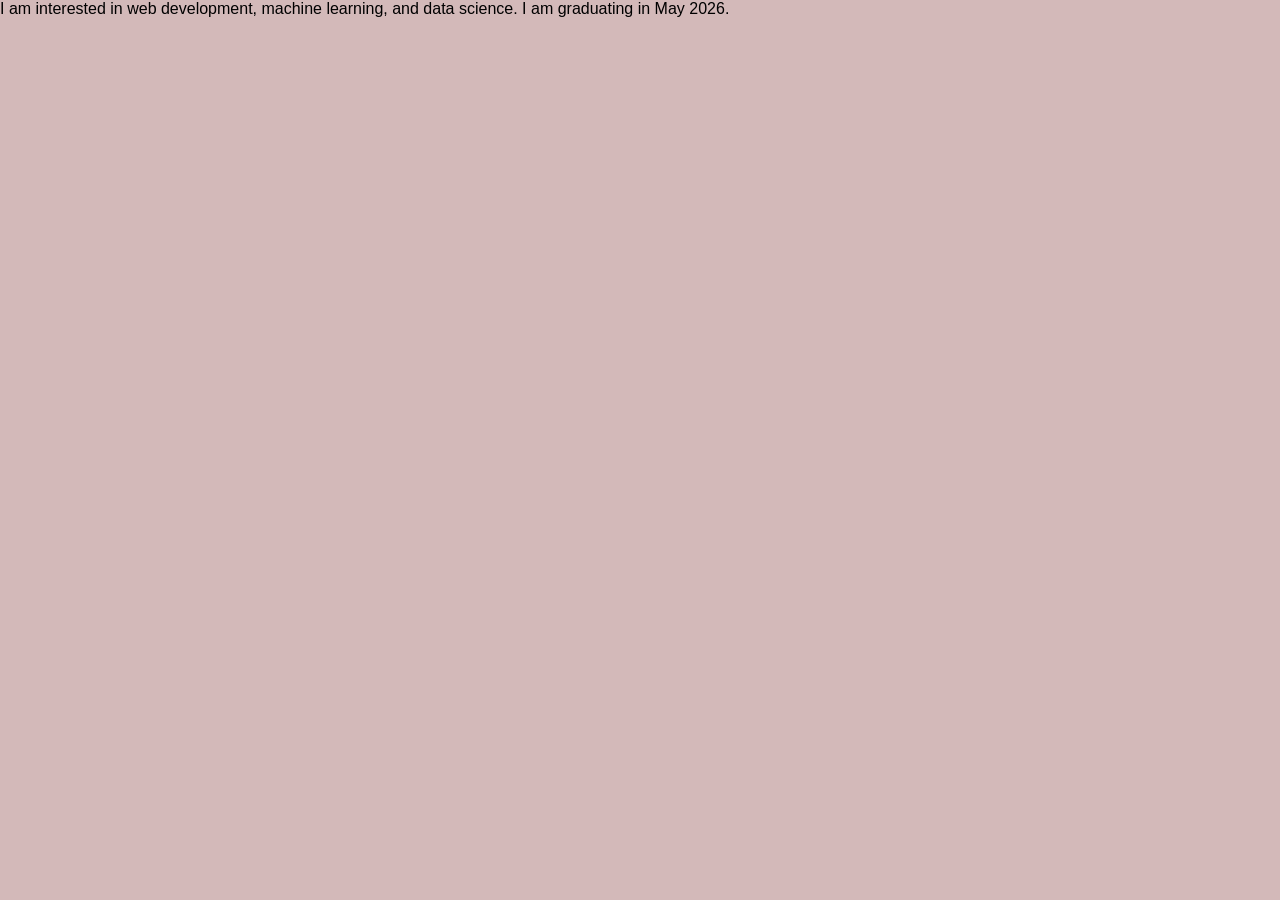
<file: resume.html>
<!DOCTYPE html>
<html lang="en">
  <head>
    <meta charset="UTF-8" />
    <meta name="viewport" content="width=device-width, initial-scale=1" />
    <title>William Leung Portfolio Website</title>
    <link rel="stylesheet" type="text/css" href="styles/site.css" />
    <link href="https://cdnjs.cloudflare.com/ajax/libs/font-awesome/5.15.3/css/all.min.css"
    rel="stylesheet" />
  </head>

  <p>
    I am interested in web development, machine learning, and data science. I
    am graduating in May 2026.
  </p>
</file>
<file: styles/site.css>
* {
  margin: 0;
  padding: 0;
  box-sizing: border-box;
  font-family: "Open Sans", sans-serif;
}

body {
  height: 100vh;
  background-color: rgb(211, 185, 185);
  background-image: url("https://images.unsplash.com/photo-1480497490787-505ec076689f?q=80&w=1000&auto=format&fit=crop&ixlib=rb-4.0.3&ixid=M3wxMjA3fDB8MHxleHBsb3JlLWZlZWR8MTR8fHxlbnwwfHx8fHw%3D");
  background-size: cover;
  background-position: center;
}

/* ------Nav Bar------ */
nav li {
  list-style: none;
  padding: 10px;
}

nav a {
  text-decoration: none;
  color: rgb(0, 0, 0);
  font-size: 1rem;
}

nav li a:hover {
  color: rgb(86, 109, 176);
}

.navbar {
  width: 100%;
  height: 60px;
  max-width: 1200px;
  margin: 0 auto;
  display: flex;
  align-items: center;
  justify-content: center;
  gap: 10%;
}

.links {
  display: flex;
  gap: 1.2rem;
}

/* ------Contact Button ------ */
.action_button {
  background-color: orange;
  padding: 0.5rem 1rem;
  color: white;
  border: none;
  outline: none;
  border-radius: 20px;
  font-size: 0.8rem;
  font-weight: bold;
  cursor: pointer;
  transition: transform 0.2 ease;
}

.action_button:hover {
  transform: scale(1.05);
  color: white;
}

.action_button:active {
  transform: scale(0.95);
}

/* ------Hamburger------ */
.bar1 {
  width: 30px;
  height: 6px;

  background-color: #9BBEC8;
  margin: 4px 3px;

  transition: background-color 0.6s;
}

.bar2 {
  width: 30px;
  height: 6px;

  background-color: #427D9D;
  margin: 3px 3px;

  transition: background-color 0.7s;
}

.bar3 {
  width: 30px;
  height: 6px;

  background-color: #164863;
  margin: 4px 3px;

  transition: background-color 0.9s;
}

#menu-bars {
  margin-right: -20%;
}

#menu-bars:hover {
  cursor: pointer;
}

#menu-bars:hover .bar1 {
  background-color: #D2E3C8;
}

#menu-bars:hover .bar2 {
  background-color: #86A789;
}

#menu-bars:hover .bar3 {
  background-color: #739072;
}

/* ------Main Content------ */
#home-text {
  display: flex;
  justify-content: center;
  align-items: center;
  height: 100vh;
  text-align: center;
  font-size: 4rem;
}

/** For narrow screens */
@media (max-width: 372px) {
  body {
    background-image: none;
  }
}
</file>
